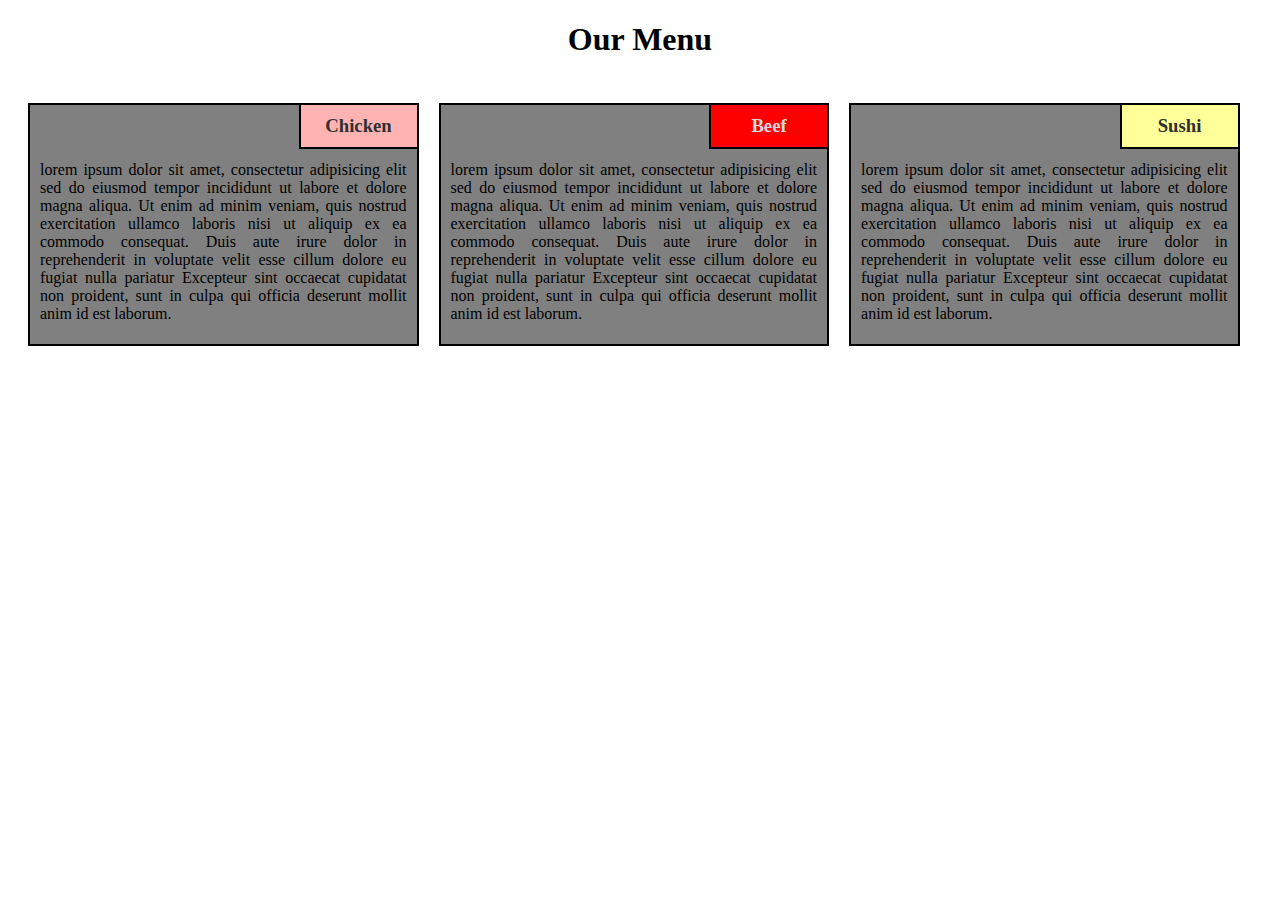
<file: Module_2_Assignment/index.html>
<!doctype html>
<html>
  <head>
    <meta charset='utf-8'>
    <meta name='viewport' content='width=device-width, initial-scale=1'>
    <title>Module 2 Assignment</title>
    <link rel='stylesheet' type='text/css' href='css/style.css'>
  </head>

  <body>
    <h1>Our Menu</h1>

    <div class='row'>

      <div class='col-lg-4 col-md-6 col-sm-12'>
        <div class='box'>
          <h3 id='_1' class='title'>Chicken</h3>
          <p class='description'>lorem ipsum dolor sit amet, consectetur adipisicing elit sed do eiusmod tempor incididunt ut labore et dolore magna aliqua. Ut enim ad minim veniam, quis nostrud exercitation ullamco laboris nisi ut aliquip ex ea commodo consequat. Duis aute irure dolor in reprehenderit in voluptate velit esse cillum dolore eu fugiat nulla pariatur Excepteur sint occaecat cupidatat non proident, sunt in culpa qui officia deserunt mollit anim id est laborum.</p>
        </div>
      </div>

      <div class='col-lg-4 col-md-6 col-sm-12'>
        <div class='box'>
            <h3 id='_2' class='title'>Beef</h3>
            <p class='description'>lorem ipsum dolor sit amet, consectetur adipisicing elit sed do eiusmod tempor incididunt ut labore et dolore magna aliqua. Ut enim ad minim veniam, quis nostrud exercitation ullamco laboris nisi ut aliquip ex ea commodo consequat. Duis aute irure dolor in reprehenderit in voluptate velit esse cillum dolore eu fugiat nulla pariatur Excepteur sint occaecat cupidatat non proident, sunt in culpa qui officia deserunt mollit anim id est laborum.</p>
        </div>
      </div>

      <div class='col-lg-4 col-md-12 col-sm-12'>
        <div class='box'>
          <h3 id='_3' class='title'>Sushi</h3>
          <p class='description'>lorem ipsum dolor sit amet, consectetur adipisicing elit sed do eiusmod tempor incididunt ut labore et dolore magna aliqua. Ut enim ad minim veniam, quis nostrud exercitation ullamco laboris nisi ut aliquip ex ea commodo consequat. Duis aute irure dolor in reprehenderit in voluptate velit esse cillum dolore eu fugiat nulla pariatur Excepteur sint occaecat cupidatat non proident, sunt in culpa qui officia deserunt mollit anim id est laborum.</p>
        </div>
      </div>

    </div>
  </body>
</html>
</file>
<file: Module_2_Assignment/css/style.css>
* {
    box-sizing: border-box;
    font-family: "Comic Sans MS", "Comic Sans", cursive;
  }
  
  h1 {
    text-align: center;
    margin-bottom: 25px;
  }
  
  .title {
    border: 2px solid black;
    position: absolute;
    right: -2px;
    top: -2px;
    width: 120px;
    text-align: center;
    padding: 10px;
    margin-top: 0;
  }
  
  .description {
    padding: 40px 10px 5px 10px;
    text-align: justify;
  }
  
  #_1 {
    color: #303030;
    background-color: #ffb3b3;
  }
  
  #_2 {
      color: #dbdbdb;
    background-color: red;
  }
  
  #_3 {
    color: #303030;
    background-color: #ffff99;
  }
  
  .row {
    width: 100%;
    padding: 10px ;
  }
  
  div.box {
    background: gray;
    border: 2px solid black;
    position: relative;
    margin: 10px;
  }
  /* Desktop */
@media (min-width: 992px) {
    .col-lg-4 {
    float: left;
    width: 33%;
  }
}

/* Tablets */
@media (min-width: 768px) and (max-width: 991px) {
    .col-md-6,.col-md-12 {
      float: left;
    }
    .col-md-6 {
      width: 50%;
    }
    .col-md-12 {
      width: 100%;
    }
  }

/* Mobile */
@media (max-width: 767px) {
.col-sm-12 {
    float: left;
    width: 100%;
  }
}
</file>
